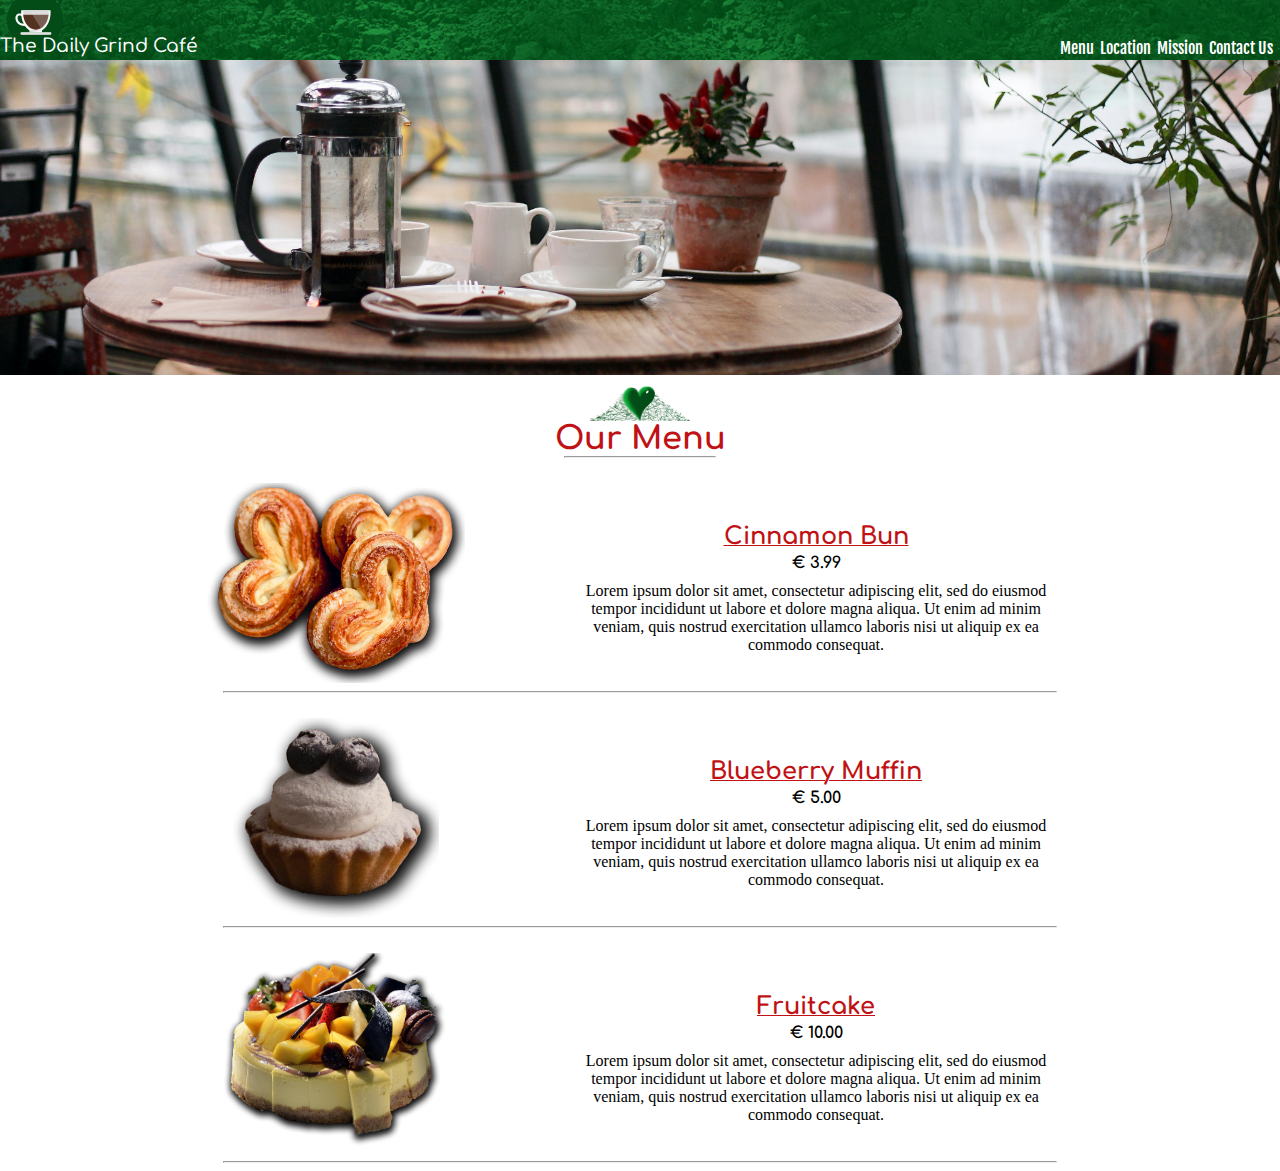
<file: index.html>
<!DOCTYPE html>
<html lang="en">
<head>
    <meta charset="UTF-8">
    <title>The Daily Grind Café</title>

    <link rel="preconnect" href="https://fonts.googleapis.com">
    <link rel="preconnect" href="https://fonts.gstatic.com" crossorigin>
    <link href="https://fonts.googleapis.com/css2?family=Comfortaa:wght@300..700&family=Fjalla+One&display=swap" rel="stylesheet">
    <link rel="stylesheet" href="cafe.css" />
</head>
<body>
    <header id="header">
      <img id="logo" src="./images/cafe-coffee-cup-svgrepo-com.svg" />
     <div class="top">
        <h3>The Daily Grind Café</h3>
        <nav id="nav">
        <a href="">Menu</a>
        <a href="">Location</a>
        <a href="">Mission</a>
        <a href="">Contact Us</a>
        </nav>
    </div> 
    </header>

   <img id="cafe" src="./images/kris-atomic-3b2tADGAWnU-unsplash.jpg" loading="lazy" />

    <div class="menu">
    <img class="heart" src="./images/heart2.png" />
    <h1>Our Menu</h1>
    </div>

    <hr id="ulMenu">

    
    
    <div class="gridContainer">
    <img class="cake" src="./images/cookies.png" loading="lazy"/>  
    <div class="gridItem">
    <h2>Cinnamon Bun</h2>
    <h4>€ 3.99</h4>
    <p class="description">Lorem ipsum dolor sit amet, consectetur adipiscing elit, sed do eiusmod tempor incididunt ut labore et dolore magna aliqua. Ut enim ad minim veniam, quis nostrud exercitation ullamco laboris nisi ut aliquip ex ea commodo consequat. </p>
    </div>
    </div>

    <hr>

    <div class="gridContainer">
    <img class="cake" src="./images/shanghai.png" loading="lazy"/>
    <div class="gridItem">
    <h2>Blueberry Muffin</h2>
    <h4>€ 5.00</h4>
    <p class="description">Lorem ipsum dolor sit amet, consectetur adipiscing elit, sed do eiusmod tempor incididunt ut labore et dolore magna aliqua. Ut enim ad minim veniam, quis nostrud exercitation ullamco laboris nisi ut aliquip ex ea commodo consequat. </p>
    </div>
    </div>    

    <hr>

    <div class="gridContainer">    
    <img class="cake" src="./images/cake.png" loading="lazy"/>
    <div class="gridItem">
    <h2>Fruitcake</h2>
    <h4>€ 10.00</h4>
    <p class="description">Lorem ipsum dolor sit amet, consectetur adipiscing elit, sed do eiusmod tempor incididunt ut labore et dolore magna aliqua. Ut enim ad minim veniam, quis nostrud exercitation ullamco laboris nisi ut aliquip ex ea commodo consequat. </p>
    </div>
    </div>

    <hr>
    
   
</body>
</html>
</file>
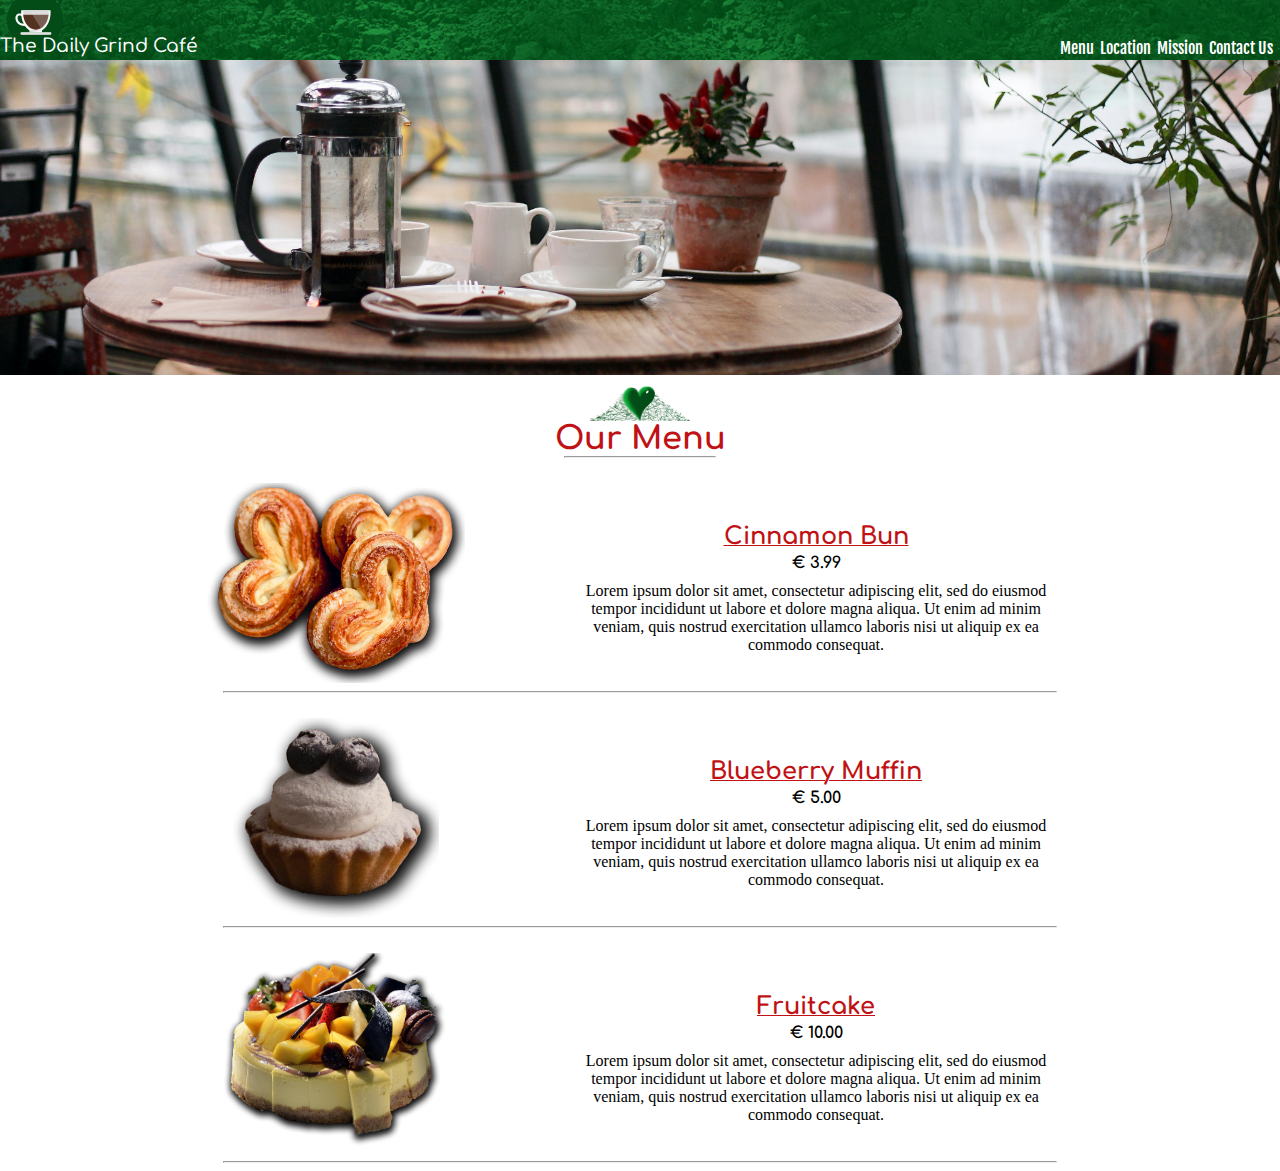
<file: cafe.html>
<!DOCTYPE html>
<html lang="en">
<head>
    <meta charset="UTF-8">
    <title>The Daily Grind Café</title>

    <link rel="preconnect" href="https://fonts.googleapis.com">
    <link rel="preconnect" href="https://fonts.gstatic.com" crossorigin>
    <link href="https://fonts.googleapis.com/css2?family=Comfortaa:wght@300..700&family=Fjalla+One&display=swap" rel="stylesheet">
    <link rel="stylesheet" href="cafe.css" />
</head>
<body>
    <header id="header">
      <img id="logo" src="./images/cafe-coffee-cup-svgrepo-com.svg" />
     <div class="top">
        <h3>The Daily Grind Café</h3>
        <nav id="nav">
        <a href="">Menu</a>
        <a href="">Location</a>
        <a href="">Mission</a>
        <a href="">Contact Us</a>
        </nav>
    </div> 
    </header>

   <img id="cafe" src="./images/kris-atomic-3b2tADGAWnU-unsplash.jpg" />

    <div class="menu">
    <img class="heart" src="./images/heart2.png" />
    <h1>Our Menu</h1>
    </div>

    <hr id="ulMenu">

    
    
    <div class="gridContainer">
    <img class="cake" src="./images/cookies.png" />  
    <div class="gridItem">
    <h2>Cinnamon Bun</h2>
    <h4>€ 3.99</h4>
    <p class="description">Lorem ipsum dolor sit amet, consectetur adipiscing elit, sed do eiusmod tempor incididunt ut labore et dolore magna aliqua. Ut enim ad minim veniam, quis nostrud exercitation ullamco laboris nisi ut aliquip ex ea commodo consequat. </p>
    </div>
    </div>

    <hr>

    <div class="gridContainer">
    <img class="cake" src="./images/shanghai.png" />
    <div class="gridItem">
    <h2>Blueberry Muffin</h2>
    <h4>€ 5.00</h4>
    <p class="description">Lorem ipsum dolor sit amet, consectetur adipiscing elit, sed do eiusmod tempor incididunt ut labore et dolore magna aliqua. Ut enim ad minim veniam, quis nostrud exercitation ullamco laboris nisi ut aliquip ex ea commodo consequat. </p>
    </div>
    </div>    

    <hr>

    <div class="gridContainer">    
    <img class="cake" src="./images/cake.png" />
    <div class="gridItem">
    <h2>Fruitcake</h2>
    <h4>€ 10.00</h4>
    <p class="description">Lorem ipsum dolor sit amet, consectetur adipiscing elit, sed do eiusmod tempor incididunt ut labore et dolore magna aliqua. Ut enim ad minim veniam, quis nostrud exercitation ullamco laboris nisi ut aliquip ex ea commodo consequat. </p>
    </div>
    </div>

    <hr>
    
   
</body>
</html>
</file>
<file: cafe.css>
body {
    margin: 0;
    padding: 0;
}

h1 {
    color: #c01215;
    font-family: "Comfortaa", sans-serif;
    font-weight: 900;
    margin-top: 0px;
    margin-bottom: 0;
}

h3 {
    margin: 0;
    padding: 0;
    color: #ffffff;
    font-family: "Comfortaa", sans-serif;
    font-weight: 500;
  
}


a {
 color: white;
 text-decoration: none;
 font-family: "Fjalla One", sans-serif;
 font-weight: 300;
 
}

.heart {
    margin: 0;
    margin-top: 5px;
    width: 100px;
}

#ulMenu {
    margin-top: 0;
    width: 150px;
}

hr {
    width: 65%;
}


#header {
    background-image: url(./images/bg.png);
    background-size: cover;
    background-position: center;
    background-repeat: no-repeat;
}

#nav {
    display: flex;
    gap: 6px;
    padding: 2px;
    margin-right: 5px;
}

#logo {
    height: 60px;
    margin: 5px;
    margin-bottom: -18px;
    margin-top: -10px;
}

.top {
    display: flex;
    justify-content: space-between;
    margin: 6;
    margin-top: 0;   
    margin-bottom: 0;
}

#cafe {
  width: 100%; 
  height: 35vh; 
  object-fit: cover; 
}

.menu {
    display: flex;
    justify-content: center;
    align-items: center;
    flex-direction: column;
}

.gridContainer {
    display: grid;
    width: 100%;
    max-width: 75%;
    justify-self: center;
    grid-template-columns: 1fr 1fr; 
    grid-template-rows: auto; 
    margin-top: 25px;
    margin-right: 10vw;
}

.cake {
    height: 200px;
    justify-self: center;
}

.gridItem {
    justify-self: center;
    text-align: center;
}

h2 {
    color: #c01215;
    font-family: "Comfortaa", sans-serif;
    margin: 4px;
    margin-top: 40px;
    text-decoration: underline 1px;
}

h4 {
    margin: 3px;
    color: #000000;
    font-family: "Comfortaa", sans-serif;
}

.description {
    margin: 2px;
    margin-top: 10px;
}

@media (max-width: 800px) {
    .gridContainer {
        max-width: 100%;
    }

    hr {
        width: 75%;
    }

    .cake {
        margin-left: 30px;
    }
}



/* https://themes.muffingroup.com/be/cafe2/menu/ */

/* https://themes.muffingroup.com/be/cafe3/menu/ */
</file>
